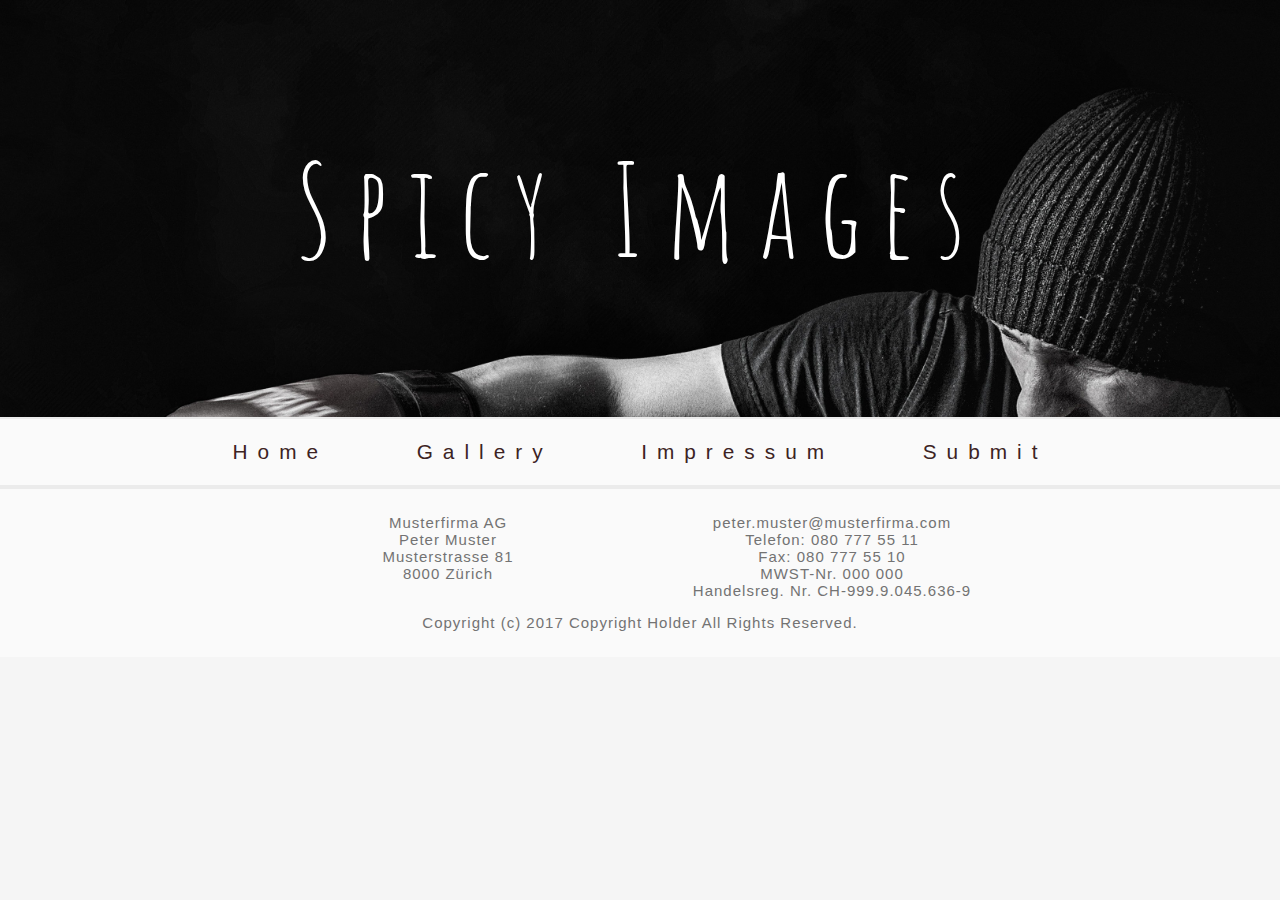
<file: submit.html>
<!DOCTYPE html>
<html>
  <head>
    <meta charset="utf-8">
    <link rel="stylesheet" href="css/master.css">
    <link href="https://fonts.googleapis.com/css?family=Amatic+SC|Bad+Script|Great+Vibes|Lateef" rel="stylesheet">
    <title>Punch Line</title>
  </head>
  <body>
    <div class="vorground">
      <header>
        <h1>Spicy Images</h1>
      </header>
        <ul class="navi-bar">
          <li><a  href="main.html">Home</a></li>
          <li><a  href="gallery.html">Gallery</a></li>
          <li><a  href="impressum.html">Impressum</a></li>
          <li><a  class="navi-current" href="submit.html">Submit</a></li>
        </ul>

      <div class="footer">

      </div>
    </div>
    <footer>
      <div class="footer-colum">
        Musterfirma AG <br>
        Peter Muster <br>
        Musterstrasse 81 <br>
        8000 Zürich <br>
      </div>
      <div class="footer-colum">
        peter.muster@musterfirma.com <br>
        Telefon: 080 777 55 11 <br>
        Fax: 080 777 55 10 <br>
        MWST-Nr. 000 000 <br>
        Handelsreg. Nr.  CH-999.9.045.636-9 <br>
      </div>
        Copyright (c) 2017 Copyright Holder All Rights Reserved.
    </footer>
  </body>
</html>
</file>
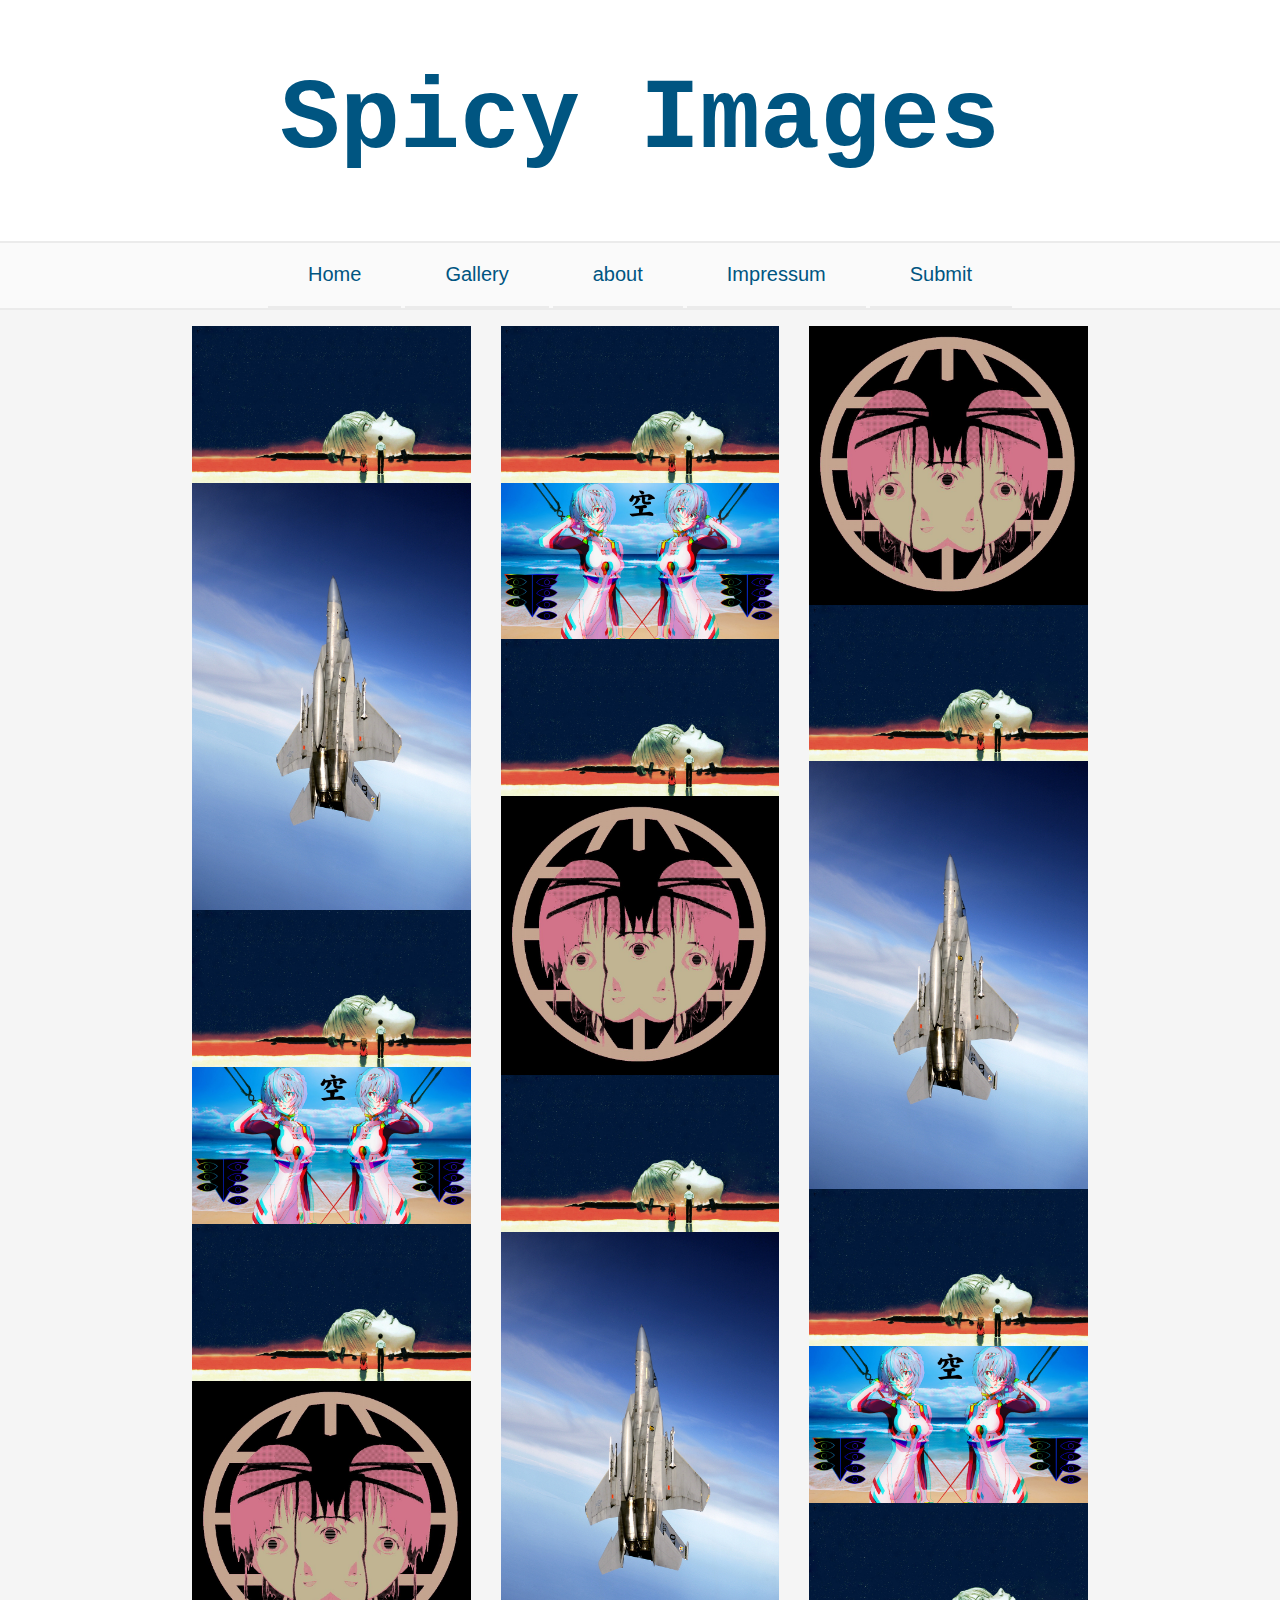
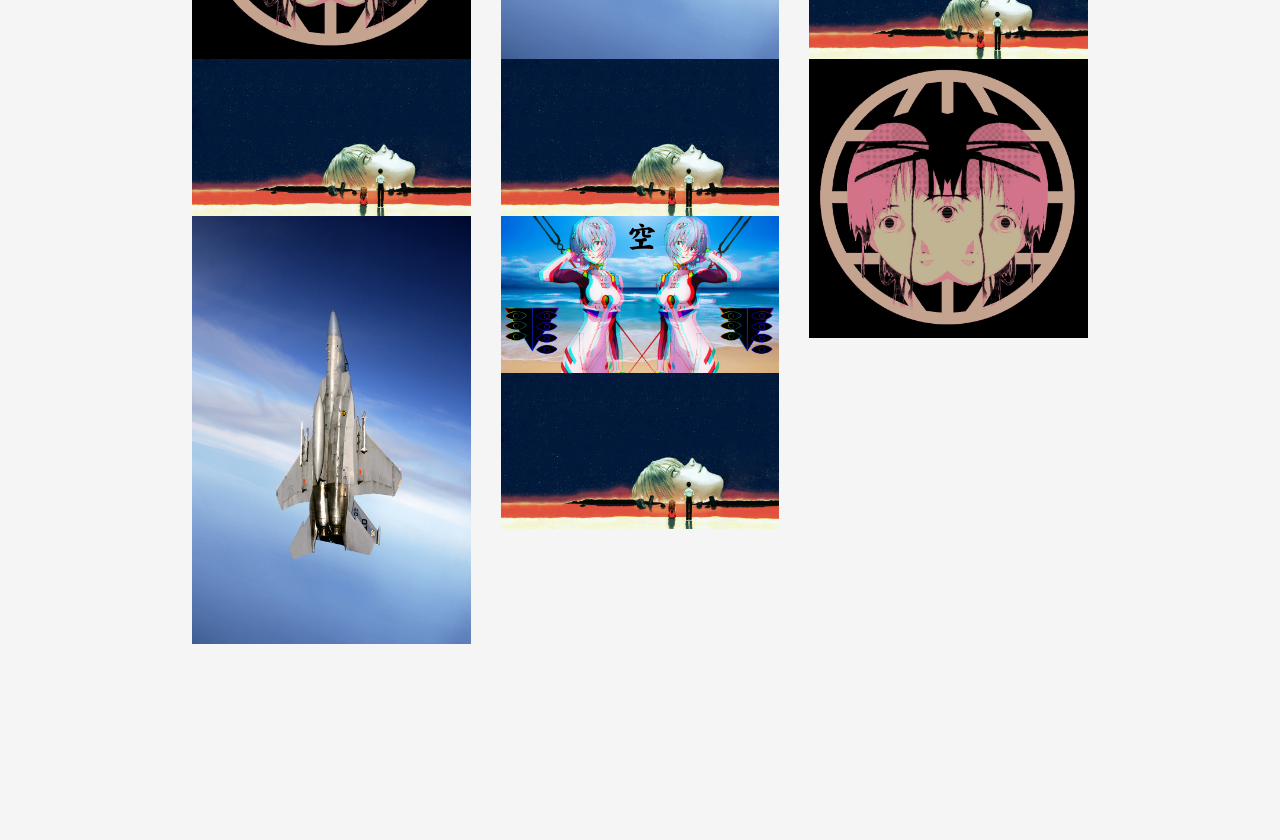
<file: Test/test.html>
<!DOCTYPE html>
<html lang="en">
  <head>
    <meta charset="utf-8">
    <link rel="stylesheet" href="css/master.css">
     <link href="https://fonts.googleapis.com/icon?family=Material+Icons" rel="stylesheet">
     <link rel="icon" href="http://i0.kym-cdn.com/photos/images/facebook/000/862/065/0e9.jpg">
    <title>Spicy</title>
  </head>
  <body>
    <div class="vorground">
      <div class="header">
        <h1>Spicy Images</h1>
      </div>
        <ul class="navi-bar">
          <li><a class="navi-current"  href="main.html">Home</a></li>
          <li><a  href="gallery.html">Gallery</a></li>
          <li><a  href="about.html">about</a></li>
          <li><a  href="impressum.html">Impressum</a></li>
          <li><a  href="submit.html">Submit</a></li>
        </ul>
        <div class="masonry">
            <div class="brick">
              <img src="css/media/img2.jpg" alt="img">
            </div>
            <div class="brick">
              <img src="css/media/img1.jpg" alt="img">
            </div>
            <div class="brick">
              <img src="css/media/img2.jpg" alt="img">
            </div>
            <div class="brick">
              <img src="css/media/img5.jpg" alt="img">
            </div>
            <div class="brick">
              <img src="css/media/img2.jpg" alt="img">
            </div>
            <div class="brick">
              <img src="css/media/img4.jpg" alt="img">
            </div>
            <div class="brick">
              <img src="css/media/img2.jpg" alt="img">
            </div>
            <div class="brick">
              <img src="css/media/img1.jpg" alt="img">
            </div>
            <div class="brick">
              <img src="css/media/img2.jpg" alt="img">
            </div>
            <div class="brick">
              <img src="css/media/img5.jpg" alt="img">
            </div>
            <div class="brick">
              <img src="css/media/img2.jpg" alt="img">
            </div>
            <div class="brick">
              <img src="css/media/img4.jpg" alt="img">
            </div>
            <div class="brick">
              <img src="css/media/img2.jpg" alt="img">
            </div>
            <div class="brick">
              <img src="css/media/img1.jpg" alt="img">
            </div>
            <div class="brick">
              <img src="css/media/img2.jpg" alt="img">
            </div>
            <div class="brick">
              <img src="css/media/img5.jpg" alt="img">
            </div>
            <div class="brick">
              <img src="css/media/img2.jpg" alt="img">
            </div>
            <div class="brick">
              <img src="css/media/img4.jpg" alt="img">
            </div>
            <div class="brick">
              <img src="css/media/img2.jpg" alt="img">
            </div>
            <div class="brick">
              <img src="css/media/img1.jpg" alt="img">
            </div>
            <div class="brick">
              <img src="css/media/img2.jpg" alt="img">
            </div>
            <div class="brick">
              <img src="css/media/img5.jpg" alt="img">
            </div>
            <div class="brick">
              <img src="css/media/img2.jpg" alt="img">
            </div>
            <div class="brick">
              <img src="css/media/img4.jpg" alt="img">
            </div>

          </div>

        </div>
  </body>
</html>
</file>
<file: css/master.css>
/*Creator:josiah Schiess*/
body{
  background-color: whitesmoke;
  margin: 0;
  padding: 0;
  letter-spacing: 1px;
  font-family: sans-serif;
  text-decoration: none;
}

/*font*/

/* cyrillic */
@font-face {
  font-family: 'Amatic SC';
  font-style: normal;
  font-weight: 400;
  src: local('Amatic SC Regular'), local('AmaticSC-Regular'), url(https://fonts.gstatic.com/s/amaticsc/v11/BvkGNM5i0n2wywBsmOxcFhJtnKITppOI_IvcXXDNrsc.woff2) format('woff2');
  unicode-range: U+0400-045F, U+0490-0491, U+04B0-04B1, U+2116;
}
/* hebrew */
@font-face {
  font-family: 'Amatic SC';
  font-style: normal;
  font-weight: 400;
  src: local('Amatic SC Regular'), local('AmaticSC-Regular'), url(https://fonts.gstatic.com/s/amaticsc/v11/OpbFR1Tmt2r4Z48lwWGNORJtnKITppOI_IvcXXDNrsc.woff2) format('woff2');
  unicode-range: U+0590-05FF, U+20AA, U+25CC, U+FB1D-FB4F;
}
/* vietnamese */
@font-face {
  font-family: 'Amatic SC';
  font-style: normal;
  font-weight: 400;
  src: local('Amatic SC Regular'), local('AmaticSC-Regular'), url(https://fonts.gstatic.com/s/amaticsc/v11/6oAC5EqjVnFivtPX-TgvlRJtnKITppOI_IvcXXDNrsc.woff2) format('woff2');
  unicode-range: U+0102-0103, U+0110-0111, U+1EA0-1EF9, U+20AB;
}
/* latin-ext */
@font-face {
  font-family: 'Amatic SC';
  font-style: normal;
  font-weight: 400;
  src: local('Amatic SC Regular'), local('AmaticSC-Regular'), url(https://fonts.gstatic.com/s/amaticsc/v11/6UByihrsVPWtZ99tNMIgMBJtnKITppOI_IvcXXDNrsc.woff2) format('woff2');
  unicode-range: U+0100-024F, U+0259, U+1E00-1EFF, U+20A0-20AB, U+20AD-20CF, U+2C60-2C7F, U+A720-A7FF;
}
/* latin */
@font-face {
  font-family: 'Amatic SC';
  font-style: normal;
  font-weight: 400;
  src: local('Amatic SC Regular'), local('AmaticSC-Regular'), url(https://fonts.gstatic.com/s/amaticsc/v11/DPPfSFKxRTXvae2bKDzp5FtXRa8TVwTICgirnJhmVJw.woff2) format('woff2');
  unicode-range: U+0000-00FF, U+0131, U+0152-0153, U+02BB-02BC, U+02C6, U+02DA, U+02DC, U+2000-206F, U+2074, U+20AC, U+2122, U+2212, U+2215;
}
/* cyrillic */
@font-face {
  font-family: 'Bad Script';
  font-style: normal;
  font-weight: 400;
  src: local('Bad Script Regular'), local('BadScript-Regular'), url(https://fonts.gstatic.com/s/badscript/v6/xvnrV3H3fZsc-fSw6fOJeCEAvth_LlrfE80CYdSH47w.woff2) format('woff2');
  unicode-range: U+0400-045F, U+0490-0491, U+04B0-04B1, U+2116;
}
/* latin */
@font-face {
  font-family: 'Bad Script';
  font-style: normal;
  font-weight: 400;
  src: local('Bad Script Regular'), local('BadScript-Regular'), url(https://fonts.gstatic.com/s/badscript/v6/rL_b2ND61EQmMOJ8CRr1fvk_vArhqVIZ0nv9q090hN8.woff2) format('woff2');
  unicode-range: U+0000-00FF, U+0131, U+0152-0153, U+02BB-02BC, U+02C6, U+02DA, U+02DC, U+2000-206F, U+2074, U+20AC, U+2122, U+2212, U+2215;
}
/* latin-ext */
@font-face {
  font-family: 'Great Vibes';
  font-style: normal;
  font-weight: 400;
  src: local('Great Vibes'), local('GreatVibes-Regular'), url(https://fonts.gstatic.com/s/greatvibes/v5/6q1c0ofG6NKsEhAc2eh-3SYE0-AqJ3nfInTTiDXDjU4.woff2) format('woff2');
  unicode-range: U+0100-024F, U+0259, U+1E00-1EFF, U+20A0-20AB, U+20AD-20CF, U+2C60-2C7F, U+A720-A7FF;
}
/* latin */
@font-face {
  font-family: 'Great Vibes';
  font-style: normal;
  font-weight: 400;
  src: local('Great Vibes'), local('GreatVibes-Regular'), url(https://fonts.gstatic.com/s/greatvibes/v5/6q1c0ofG6NKsEhAc2eh-3Y4P5ICox8Kq3LLUNMylGO4.woff2) format('woff2');
  unicode-range: U+0000-00FF, U+0131, U+0152-0153, U+02BB-02BC, U+02C6, U+02DA, U+02DC, U+2000-206F, U+2074, U+20AC, U+2122, U+2212, U+2215;
}
/* arabic */
@font-face {
  font-family: 'Lateef';
  font-style: normal;
  font-weight: 400;
  src: local('Lateef'), url(https://fonts.gstatic.com/s/lateef/v11/_hjeHDsHwaiVMYwxvpdBwvesZW2xOQ-xsNqO47m55DA.woff2) format('woff2');
  unicode-range: U+0600-06FF, U+200C-200E, U+2010-2011, U+204F, U+2E41, U+E0FF, U+EFFD, U+F000, U+FB50-FDFF, U+FE80-FEFC;
}
/* latin */
@font-face {
  font-family: 'Lateef';
  font-style: normal;
  font-weight: 400;
  src: local('Lateef'), url(https://fonts.gstatic.com/s/lateef/v11/Ujbb_aqcpJSANBY7B8AwXw.woff2) format('woff2');
  unicode-range: U+0000-00FF, U+0131, U+0152-0153, U+02BB-02BC, U+02C6, U+02DA, U+02DC, U+2000-206F, U+2074, U+20AC, U+2122, U+2212, U+2215;
}

/*Color*/





a, p ,h1, li{
  text-decoration: none;
  list-style-type: none;
}

h3, p{
  margin: 0px;
  margin-top: 5px;
  padding-left: 5%;
  padding-right: 5%;

}

h1{
  -webkit-touch-callout: none;
  -webkit-user-select: none;
  -khtml-user-select: none;
  -moz-user-select: none;
  -ms-user-select: none;
  margin: 0;
  font-family: 'Amatic SC', cursive;
  font-weight: lighter;
}

h2{
  text-align: center;
  border-bottom: 2px solid #ebebeb;
  letter-spacing: 10px;
}

table{
  text-align: left;
  opacity: 0.9;
  justify-content: center;
  background-color: whitesmoke;
  margin-left: auto;
  margin-right: auto;
}

header{
  text-align: center;
  font-size: 400%;
  margin: 0;
  padding: 10%;
  color: white;
  background-image: url(media/background.jpg);
  background-repeat: no-repeat;
  background-size: cover;
  background-attachment: fixed;
  background-position: center;
  letter-spacing: 20px;
}

#home{
  height: 60vh;
  font-size: 600%;
}


/*Navi*/

nav{
  position: sticky;
  top: 0;
  z-index: 999;
  transition: 0s;
}

.navi-bar{
  background-color: #fafafa;
  margin: 0;
  width: 100%;
  height: auto;
  text-align: center;
  border-top: 2px solid #ebebeb;
  border-bottom: 2px solid #ebebeb;
  padding: 0;
}

.navi-bar li{
  display: inline;
  width: 100%;
}

.navi-bar a{
  display: inline-block;
  text-align: center;
  padding: 1em;
  padding-left: 2em;
  padding-right: 2em;
  color: #3c2323;
  font-size: 130%;
  letter-spacing: 10px;
}

/*Content*/
.content{
  padding-top: 2%;
}

.content-row{
  padding: 10%;
  padding-top: 0%;
  display: block;
  padding-bottom: 5%;
  height: auto;
  overflow: hidden;
  text-align: center;
  border-bottom: 2px solid #ebebeb;
}

.artikel1{
  top: 50%;
  height: auto;
  left: 50%;
  width: 100%;
}

.artikel2{
  top: 50%;
  height: auto;
  left: 50%;
  width: 100%;
  height: 100%;
}

.content-colum{
  padding-top: 0%;
  display: inline-block  ;
  padding-bottom: 5%;
  height: auto;
  overflow: hidden;
  width: 49%;
  text-align: center;
}

h2{
  background-color: whitesmoke;
  margin: 0;
  margin-bottom: 5%;
  padding: 1em;
}

#news_img{
  display: flex;
}

#news_img2{
  width: 100%;
  height: fit-content;
}
#content-table td{
  padding:1em;
  padding-left: 2em;
  padding-right: 5em;
}

#content-table tr{
  padding-left: 5em;
  padding-right: 5em;
}

#content-table{
  padding-top: 0%;
  width: 100%;
  padding-left: 0%;
  padding-right: 0%;
  background-image: url(media/background2.jpeg);
  background-repeat: no-repeat;
  background-size: cover;
  background-attachment: fixed;
  background-position: center;
}

#content-table-trainingplan tr, #content-table-trainingplan td{
  padding-top: 0;
  padding-left: 5%;
  padding-right: 5%;
}

.contain-img{
  display: inline-flex;
  flex-wrap: wrap;
  justify-content: center;
  overflow: hidden;
}

.block-container{
  background-color: rgba(0,0,0,0);
  position: absolute;
  height: 0%;
  width: 100%;
  bottom: 0px;
  text-align: center;
  color: white;
  transition: 1s;
  padding-left: 5px;
  padding-right: 5px;
}

.block-img:hover .block-container{
  background-color: rgba(0,0,0,0.9);
  transition: 1s;
  height: 61%;
}

.block-img{
  height: 300px;
  width: 300px;
  overflow: hidden;
  justify-content: center;
  display: flex;
  margin: 1em;
  position: relative;
  transition: 1s;
}

.block-img:hover .image{
  height: 105%;
  transition: 1s;
}

/*kontakt*/
input[type=text], select, textarea {
    width: 100%; /* Full width */
    padding: 1em;
    border: 1px solid #ccc;
    border-radius: 4px;
    box-sizing: border-box;
    margin-top: 6px;
    margin-bottom: 16px;
    resize: vertical
}

input[type=submit] {
    background-color: #4CAF50;
    color: white;
    padding: 1em;
    border: none;
    cursor: pointer;
}

input[type=submit]:hover {
    background-color: #45a049;
}

/*images*/

.image{
  top: 50%;
  height: 100%;
  left: 50%;
  transition: 1s;
}

img{
  float:  left;
  padding: 5%;
  padding-top: 0;
  padding-left: 0;
}
/* FOOTER*/

footer{
  width: 60%;
  background-color: #fafafa;
  bottom: 0px;
  padding: 20%;
  padding-top: 2%;
  padding-bottom: 2%;
  float: left;
  display: inline-block;
  justify-content: center;
  text-align: center;
  border-top: 2px solid #ebebeb;
  font-size: 15px;
  font-family:"Roboto", sans-serif;
  Color: #737373!important;
}

.footer-colum{
  padding-top: 0;
  padding-bottom: 1em;
  text-align: center;
  width: 50%;
  float: left;
}
.kek{
  display: none;
  background-color: whitesmoke;
  margin: 0;
  padding-top: 10em ;
  letter-spacing: 3px;
  font-family: sans-serif;
  height: 100%;
  width: 100%;
  position: fixed;
  z-index: 9999;
  text-align: center;
  font-weight: bold;
  font-size: 30px;
  opacity: 0;
  transition: 3s;
}
/*Size changes*/
@media screen and (max-width: 950px){
  .navi-bar {
    display: grid;
  }
  img{
    float: none;
  }
  .content{
    padding: 0%;
  }
  nav{
    position: relative;
    letter-spacing: 10px;
  }
  .block-img{
    margin: 0px;
    padding: 0px;
    width: 400px;
    height: 400px;
  }
  .contain-img{
    display: inline-flex;
    flex-wrap: wrap;
    justify-content: center;
    overflow: hidden;
  }
}
@media screen and (max-width: 1050px){
  .navi-bar a{
    position: relative;
    letter-spacing: 1px;
  }
}
@media screen and (max-width: 500px){
  .kek{opacity:1;display:block}
}
</file>
<file: Test/css/master.css>
/*Owner:holoarcher*/
body{
  background-color: whitesmoke;
  margin: 0;
  padding: 0;
}

/*Color*/

  :root {--col1:#fafafa;}
  :root {--col2:#ff1a00;}
  :root {--col3:#005581;}
  :root {--col4:#6A6968;}
  :root {--col5:#DB8415;}


h1{
  font-family: monospace;

}

h4 a{
  font-size: 25px;
  color: #565656;
}

a, p{
  text-decoration: none;
}

h1, h3{
  text-decoration: none;
  -webkit-touch-callout: none;
  -webkit-user-select: none;
  -khtml-user-select: none;
  -moz-user-select: none;
  -ms-user-select: none;
  text-decoration: none;
  cursor: default;
  margin: 0;
}

h3, p{
  margin: 0px;
  margin-top: 5px;
}

li{
  list-style-type: none;
}

p, h2{
  padding-left:5%;
  padding-right: 5%;
  font-family: sans-serif;
}

/*Header*/

.header{
  text-align: center;
  font-size: 50px;
  margin: 0;
  padding: 5%;
  background-color: white;
  color: var(--col3);
}

/*Navi*/

.navi-bar{
  background-color: var(--col1);
  list-style: none;
  margin: 0;
  width: 100%;
  height: auto;
  padding: 0;
  text-align: center;
  display: inline-block;
  border-top: 2px solid #ebebeb;
  border-bottom: 2px solid #ebebeb;
  margin-bottom: 1em;
}

.navi-bar li{
  display: inline;
  width: 100%;
}

.navi-bar a{
  display: inline-block;
  text-align: center;
  text-decoration: none;
  padding: 1em;
  padding-left: 2em;
  padding-right: 2em;

  color: var(--col3);
  font-size: 20px;
  transition-duration: 1s;
  font-family: "Roboto", sans-serif;
}

/*Content*/

.content-main{
  padding:10%;
  padding-top: 3%;
  display: flex;
  padding-top: 0;

}

.content-about{
  padding-top: 3%;
  display: flex;
  padding: 15%;
  padding-top: 0;
}

.content-imp{
  padding-top: 3%;
  display: block;
  padding: 15%;
  padding-top: 0;
}
.content-imp h2, a{
    border-bottom: 2px solid #ebebeb;

}
.contain-img{
  display: inline-flex;
  flex-grow: 2;
  flex-shrink: 2;
  padding: inherit;
  flex-wrap: wrap;
  justify-content: center;
  overflow: hidden;
  column-count: 10;
}

/*<img src="media/pic1.jpeg" alt="" class="img">*/

/*images*/

/* FOOTER*/
footer{
  width: 96%;
  background-color: var(--col1);
  bottom: 0px;
  padding: 2%;
  margin-top: 5em;
  text-align: center;
  border-top: 2px solid #ebebeb;
  font-size: 15px;
  font-family:"Roboto", sans-serif;
  Color: #737373;
}
.material-icons {
  font-size: 15px!important;
}

.brick .masonry{
  margin-bottom: 30px;
}
@media only screen and (min-width: 1024px)
.masonry {
    -moz-column-count: 3;
    -webkit-column-count: 3;
    column-count: 3;
}

.masonry {
    -moz-transition: all .5s ease-in-out;
    -webkit-transition: all .5s ease-in-out;
    transition: all .5s ease-in-out;
    -moz-column-gap: 30px;
    -webkit-column-gap: 30px;
    column-gap: 30px;
    -moz-column-fill: initial;
    -webkit-column-fill: initial;
    column-fill: initial;
    column-count:3;
    padding-top: 3%;
    padding: 15%;
    padding-top: 0;
 }
.brick{
  display: block;
}
img{
  vertical-align: bottom;
  max-width: 100%;
}
</file>
